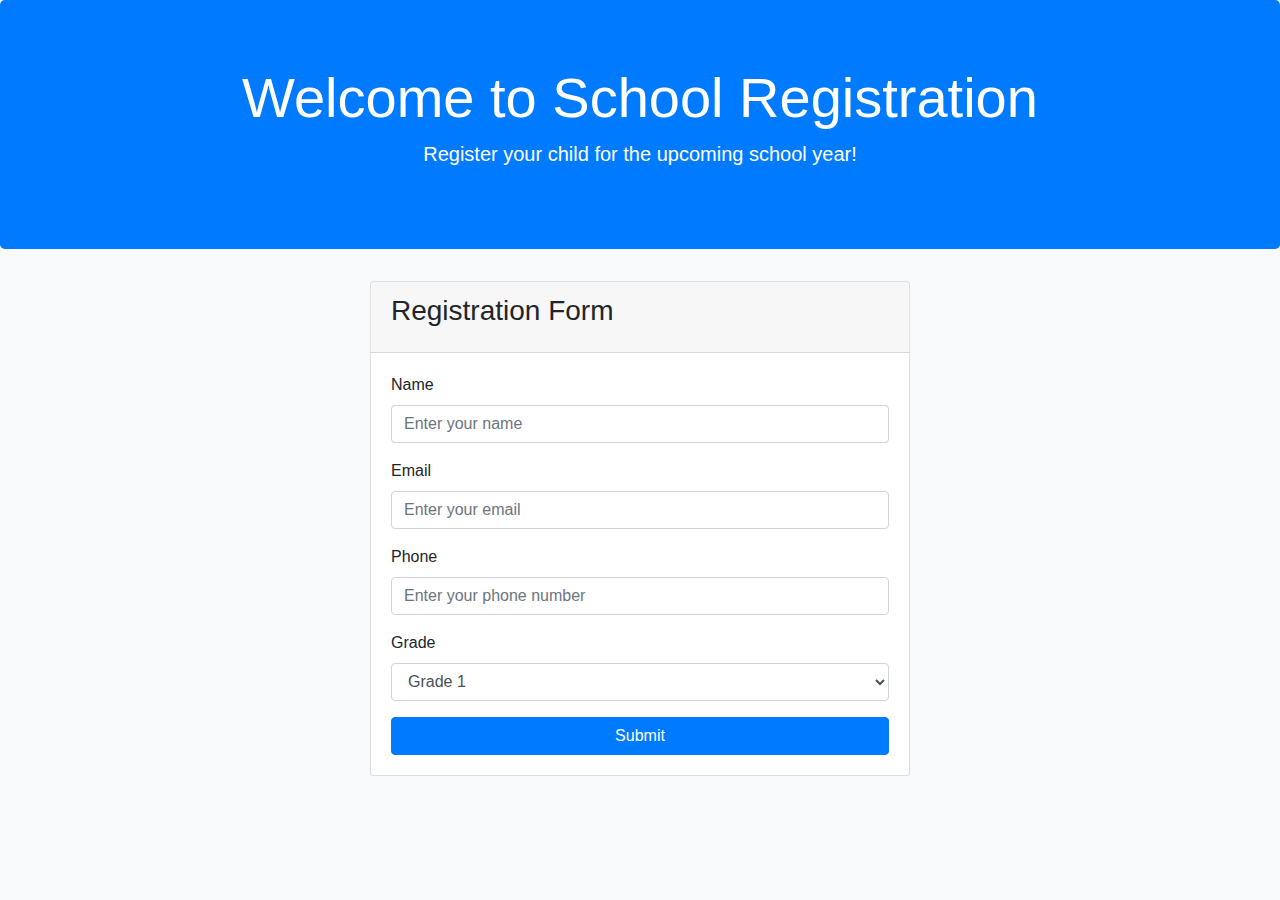
<file: index.html>
<!DOCTYPE html>
<html lang="en">
<head>
  <meta charset="UTF-8">
  <meta name="viewport" content="width=device-width, initial-scale=1.0">
  <title>School Registration</title>
  <!-- Bootstrap CSS -->
  <link rel="stylesheet" href="https://stackpath.bootstrapcdn.com/bootstrap/4.5.2/css/bootstrap.min.css">
  <!-- Custom CSS -->
  <style>
    /* Add your custom styles here */
    /* For example: */
    body {
      background-color: #f8f9fa;
    }
    .jumbotron {
      background-color: #007bff;
      color: #fff;
    }
  </style>
</head>
<body>
  
  <div class="jumbotron text-center">
    <h1 class="display-4">Welcome to School Registration</h1>
    <p class="lead">Register your child for the upcoming school year!</p>
  </div>

  <div class="container">
    <div class="row">
      <div class="col-md-6 offset-md-3">
        <div class="card">
          <div class="card-header">
            <h3 class="card-title">Registration Form</h3>
          </div>
          <div class="card-body">
            <form>
              <div class="form-group">
                <label for="name">Name</label>
                <input type="text" class="form-control" id="name" placeholder="Enter your name">
              </div>
              <div class="form-group">
                <label for="email">Email</label>
                <input type="email" class="form-control" id="email" placeholder="Enter your email">
              </div>
              <div class="form-group">
                <label for="phone">Phone</label>
                <input type="tel" class="form-control" id="phone" placeholder="Enter your phone number">
              </div>
              <div class="form-group">
                <label for="grade">Grade</label>
                <select class="form-control" id="grade">
                  <option value="1">Grade 1</option>
                  <option value="2">Grade 2</option>
                  <option value="3">Grade 3</option>
                  <!-- Add more options for other grades -->
                </select>
              </div>
              <button type="submit" class="btn btn-primary btn-block">Submit</button>
            </form>
          </div>
        </div>
      </div>
    </div>
  </div>

  <!-- Bootstrap JS -->
  <script src="https://code.jquery.com/jquery-3.5.1.slim.min.js"></script>
  <script src="https://cdn.jsdelivr.net/npm/@popperjs/core@2.5.4/dist/umd/popper.min.js"></script>
  <script src="https://stackpath.bootstrapcdn.com/bootstrap/4.5.2/js/bootstrap.min.js"></script>
</body>
</html>
</file>
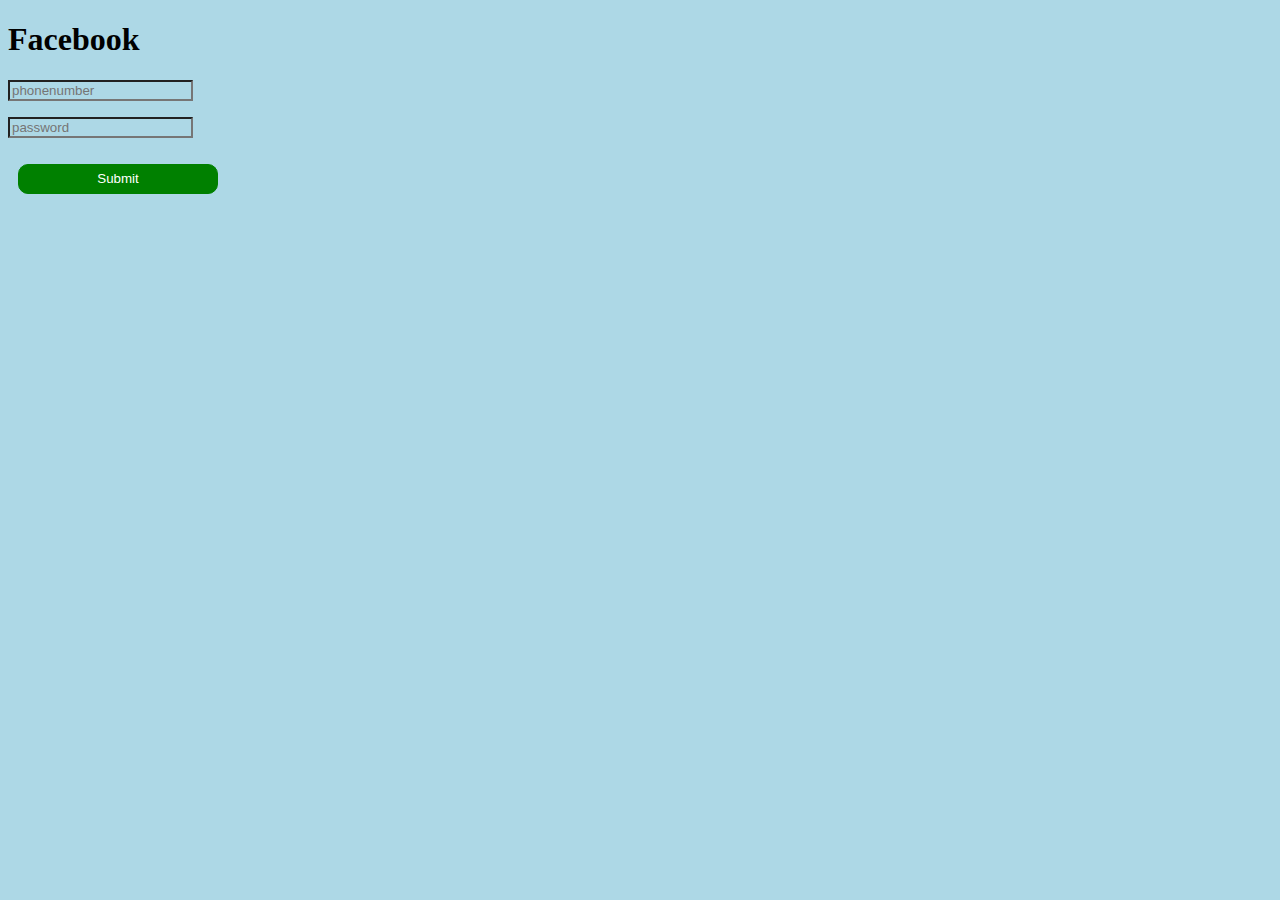
<file: irahari.html>
<!DOCTYPE html>
<html lang="en">
<head>
    <meta charset="UTF-8">
    <meta name="viewport" content="width=device-width, initial-scale=1.0">
    <link rel="stylesheet" href="irahari.css">
    <title>Document</title>
</head>
<body>
    <h1>Facebook</h1>
<form>
    <input type="phonenumber"name="phonenumber"placeholder="phonenumber"><br><p></p>
    <input type="pass"class="password"placeholder="password"><br><p></p>
    <input type="submit"name="submit" class="btn"  value="Submit"><br><p></p>
</form>

</body>
</html>
</file>
<file: irahari.css>
*{
    background-color: lightblue;
}
.btn {
    width: 200px;
    height: 30px;
    margin: 10px;
    padding: 10p;
    background-color: green;
    border-radius: 10px;
    color:white;
    border: 1px solid green;
}
    .class{
        width: 200px;
        height: 30px;
        margin: 10px;
        padding: 10px;
        color: white;
        border: 1px solid green;
    }
</file>
